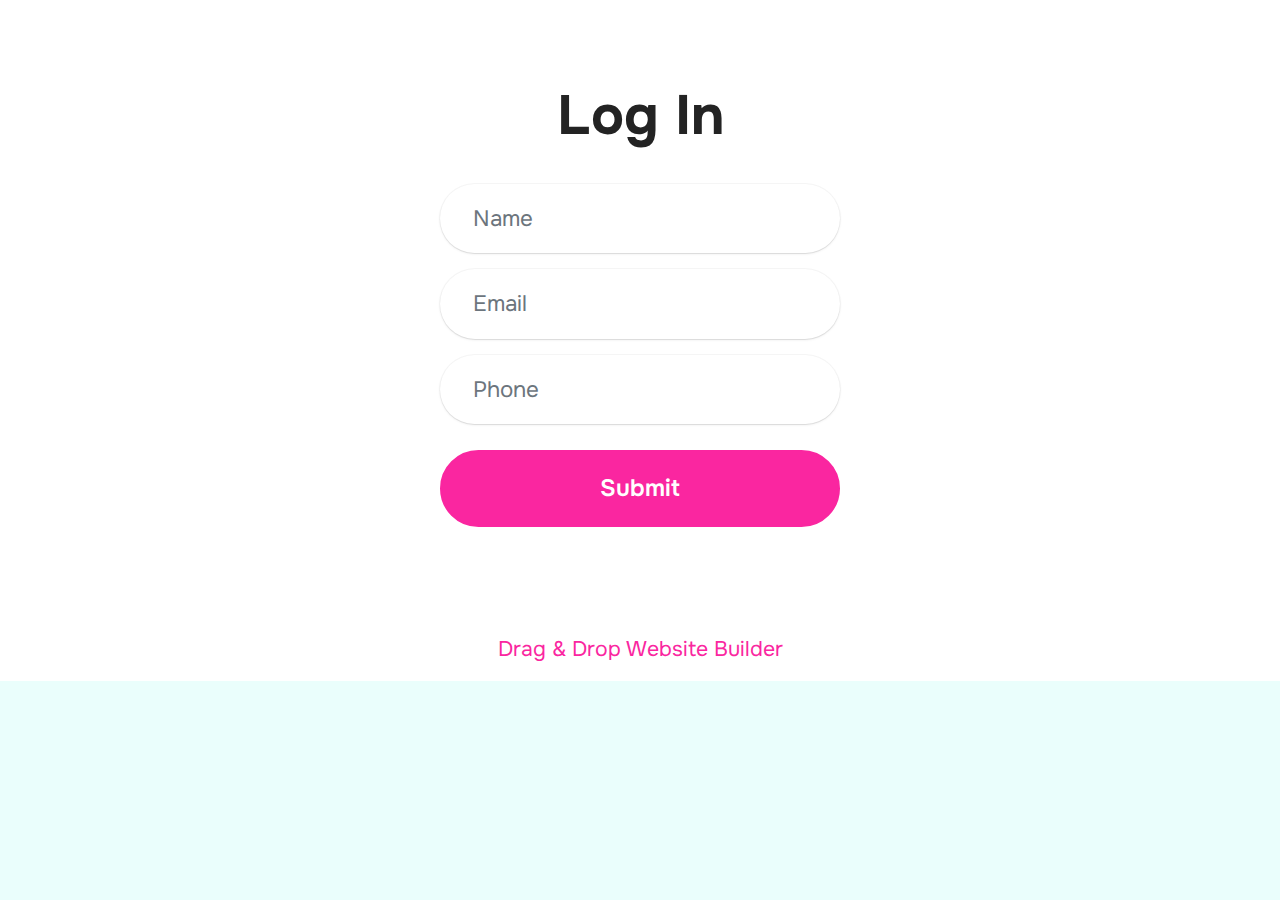
<file: page1.html>
<!DOCTYPE html>
<html  >
<head>
  <!-- Site made with Mobirise Website Builder v6.1.12, https://mobirise.com -->
  <meta charset="UTF-8">
  <meta http-equiv="X-UA-Compatible" content="IE=edge">
  <meta name="generator" content="Mobirise v6.1.12, mobirise.com">
  <meta name="viewport" content="width=device-width, initial-scale=1, minimum-scale=1">
  <link rel="shortcut icon" href="assets/images/chatgpt-image-jan-11-2026-09-12-00-pm.png" type="image/x-icon">
  <meta name="description" content="">
  
  
  <title>Page 1</title>
  <link rel="stylesheet" href="assets/bootstrap/css/bootstrap.min.css">
  <link rel="stylesheet" href="assets/theme/css/style.css">
  <link rel="preload" href="https://fonts.googleapis.com/css2?family=Onest:wght@400;700&display=swap&display=swap" as="style" onload="this.onload=null;this.rel='stylesheet'">
  <noscript><link rel="stylesheet" href="https://fonts.googleapis.com/css2?family=Onest:wght@400;700&display=swap&display=swap"></noscript>
  <link rel="preload" as="style" href="assets/mobirise/css/mbr-additional.css?v=7NMnPP"><link rel="stylesheet" href="assets/mobirise/css/mbr-additional.css?v=7NMnPP" type="text/css">

  
  
  
</head>
<body>
  
  <section data-bs-version="5.1" class="form6 cid-v80J1l5BRB" id="form6-c">
    
    
    <div class="container">
        <div class="mbr-section-head">
            <h3 class="mbr-section-title mbr-fonts-style align-center mb-0 display-2">
                <strong>Log In</strong></h3>
            
        </div>
        <div class="row justify-content-center mt-4">
            <div class="col-lg-8 mx-auto mbr-form" data-form-type="formoid">
                <form action="https://mobirise.eu/" method="POST" class="mbr-form form-with-styler mx-auto" data-form-title="Form Name"><input type="hidden" name="email" data-form-email="true" value="P/ByB+SPTYD1vjhy4biD2ksCdwDy/4/YUH79j07HVpd8Rzy4ONM9xIqPDrfMrCCYDe66VsTDzWwf0y9GtdpPz8Nm0yfLzTFNuwtpCXYbM6lP4lhN58e53vGaCVLb1b5s">
                    <div class="row">
                        <div hidden="hidden" data-form-alert="" class="alert alert-success col-12">Thanks for filling out the form!</div>
                        <div hidden="hidden" data-form-alert-danger="" class="alert alert-danger col-12">
                            Oops...! some problem!
                        </div>
                    </div>
                    <div class="dragArea row">
                        <div class="col-lg-12 col-md-12 col-sm-12 form-group mb-3" data-for="name">
                            <input type="text" name="name" placeholder="Name" data-form-field="name" class="form-control" value="" id="name-form6-c">
                        </div>
                        <div class="col-lg-12 col-md-12 col-sm-12 form-group mb-3" data-for="email">
                            <input type="email" name="email" placeholder="Email" data-form-field="email" class="form-control" value="" id="email-form6-c">
                        </div>
                        <div data-for="phone" class="col-lg-12 col-md-12 col-sm-12 form-group mb-3">
                            <input type="tel" name="phone" placeholder="Phone" data-form-field="phone" class="form-control" value="" id="phone-form6-c">
                        </div>
                        <div class="col-auto mbr-section-btn align-center">
                            <button type="submit" class="btn btn-primary display-4">Submit</button>
                        </div>
                    </div>
                </form>
            </div>
        </div>
    </div>
</section><section class="display-7" style="padding: 0;align-items: center;justify-content: center;flex-wrap: wrap;    align-content: center;display: flex;position: relative;height: 4rem;"><a href="https://mobiri.se/4378049" style="flex: 1 1;height: 4rem;position: absolute;width: 100%;z-index: 1;"><img alt="" style="height: 4rem;" src="[data-uri]"></a><p style="margin: 0;text-align: center;" class="display-7">&#8204;</p><a style="z-index:1" href="https://mobirise.com/drag-drop-website-builder.html">Drag & Drop Website Builder</a></section><script src="assets/bootstrap/js/bootstrap.bundle.min.js"></script>  <script src="assets/smoothscroll/smooth-scroll.js"></script>  <script src="assets/ytplayer/index.js"></script>  <script src="assets/theme/js/script.js"></script>  <script src="assets/formoid/formoid.min.js"></script>  
  
  
</body>
</html>
</file>
<file: assets/theme/css/style.css>
@charset "UTF-8";
section {
  background-color: #ffffff;
}

body {
  font-style: normal;
  line-height: 1.5;
  font-weight: 400;
  color: #232323;
  position: relative;
}

button {
  background-color: transparent;
  border-color: transparent;
}

.embla__button,
.carousel-control {
  background-color: #edefea !important;
  opacity: 0.8 !important;
  color: #464845 !important;
  border-color: #edefea !important;
}

.carousel .close,
.modalWindow .close {
  background-color: #edefea !important;
  color: #464845 !important;
  border-color: #edefea !important;
  opacity: 0.8 !important;
}

.carousel .close:hover,
.modalWindow .close:hover {
  opacity: 1 !important;
}

.carousel-indicators li {
  background-color: #edefea !important;
  border: 2px solid #464845 !important;
}

.carousel-indicators li:hover,
.carousel-indicators li:active {
  opacity: 0.8 !important;
}

.embla__button:hover,
.carousel-control:hover {
  background-color: #edefea !important;
  opacity: 1 !important;
}

.modalWindow-video-container {
  height: 80%;
}

section,
.container,
.container-fluid {
  position: relative;
  word-wrap: break-word;
}

a.mbr-iconfont:hover {
  text-decoration: none;
}

.article .lead p,
.article .lead ul,
.article .lead ol,
.article .lead pre,
.article .lead blockquote {
  margin-bottom: 0;
}

a {
  font-style: normal;
  font-weight: 400;
  cursor: pointer;
}
a, a:hover {
  text-decoration: none;
}

.mbr-section-title {
  font-style: normal;
  line-height: 1.3;
}

.mbr-section-subtitle {
  line-height: 1.3;
}

.mbr-text {
  font-style: normal;
  line-height: 1.7;
}

h1,
h2,
h3,
h4,
h5,
h6,
.display-1,
.display-2,
.display-4,
.display-5,
.display-7,
span,
p,
a {
  line-height: 1;
  word-break: break-word;
  word-wrap: break-word;
  font-weight: 400;
}

b,
strong {
  font-weight: bold;
}

input:-webkit-autofill, input:-webkit-autofill:hover, input:-webkit-autofill:focus, input:-webkit-autofill:active {
  transition-delay: 9999s;
  -webkit-transition-property: background-color, color;
  transition-property: background-color, color;
}

textarea[type=hidden] {
  display: none;
}

section {
  background-position: 50% 50%;
  background-repeat: no-repeat;
  background-size: cover;
}
section .mbr-background-video,
section .mbr-background-video-preview {
  position: absolute;
  bottom: 0;
  left: 0;
  right: 0;
  top: 0;
}

.hidden {
  visibility: hidden;
}

.mbr-z-index20 {
  z-index: 20;
}

/*! Base colors */
.mbr-white {
  color: #ffffff;
}

.mbr-black {
  color: #111111;
}

.mbr-bg-white {
  background-color: #ffffff;
}

.mbr-bg-black {
  background-color: #000000;
}

/*! Text-aligns */
.align-left {
  text-align: left;
}

.align-center {
  text-align: center;
}

.align-right {
  text-align: right;
}

/*! Font-weight  */
.mbr-light {
  font-weight: 300;
}

.mbr-regular {
  font-weight: 400;
}

.mbr-semibold {
  font-weight: 500;
}

.mbr-bold {
  font-weight: 700;
}

/*! Media  */
.media-content {
  flex-basis: 100%;
}

.media-container-row {
  display: flex;
  flex-direction: row;
  flex-wrap: wrap;
  justify-content: center;
  align-content: center;
  align-items: start;
}
.media-container-row .media-size-item {
  width: 400px;
}

.media-container-column {
  display: flex;
  flex-direction: column;
  flex-wrap: wrap;
  justify-content: center;
  align-content: center;
  align-items: stretch;
}
.media-container-column > * {
  width: 100%;
}

@media (min-width: 992px) {
  .media-container-row {
    flex-wrap: nowrap;
  }
}
figure {
  margin-bottom: 0;
  overflow: hidden;
}

figure[mbr-media-size] {
  transition: width 0.1s;
}

img,
iframe {
  display: block;
  width: 100%;
}

.card {
  background-color: transparent;
  border: none;
}

.card-box {
  width: 100%;
}

.card-img {
  text-align: center;
  flex-shrink: 0;
  -webkit-flex-shrink: 0;
}

.media {
  max-width: 100%;
  margin: 0 auto;
}

.mbr-figure {
  align-self: center;
}

.media-container > div {
  max-width: 100%;
}

.mbr-figure img,
.card-img img {
  width: 100%;
}

@media (max-width: 991px) {
  .media-size-item {
    width: auto !important;
  }
  .media {
    width: auto;
  }
  .mbr-figure {
    width: 100% !important;
  }
}
/*! Buttons */
.mbr-section-btn {
  margin-left: -0.6rem;
  margin-right: -0.6rem;
  font-size: 0;
}

.btn {
  font-weight: 600;
  border-width: 1px;
  font-style: normal;
  margin: 0.6rem 0.6rem;
  white-space: normal;
  transition: all 0.2s ease-in-out;
  display: inline-flex;
  align-items: center;
  justify-content: center;
  word-break: break-word;
}

.btn-sm {
  font-weight: 600;
  letter-spacing: 0px;
  transition: all 0.3s ease-in-out;
}

.btn-md {
  font-weight: 600;
  letter-spacing: 0px;
  transition: all 0.3s ease-in-out;
}

.btn-lg {
  font-weight: 600;
  letter-spacing: 0px;
  transition: all 0.3s ease-in-out;
}

.btn-form {
  margin: 0;
}
.btn-form:hover {
  cursor: pointer;
}

nav .mbr-section-btn {
  margin-left: 0rem;
  margin-right: 0rem;
}

/*! Btn icon margin */
.btn .mbr-iconfont,
.btn.btn-sm .mbr-iconfont {
  order: 1;
  cursor: pointer;
  margin-left: 0.5rem;
  vertical-align: sub;
}

.btn.btn-md .mbr-iconfont,
.btn.btn-md .mbr-iconfont {
  margin-left: 0.8rem;
}

.mbr-regular {
  font-weight: 400;
}

.mbr-semibold {
  font-weight: 500;
}

.mbr-bold {
  font-weight: 700;
}

[type=submit] {
  -webkit-appearance: none;
}

/*! Full-screen */
.mbr-fullscreen .mbr-overlay {
  min-height: 100vh;
}

.mbr-fullscreen {
  display: flex;
  display: -moz-flex;
  display: -ms-flex;
  display: -o-flex;
  align-items: center;
  min-height: 100vh;
  padding-top: 3rem;
  padding-bottom: 3rem;
}

/*! Map */
.map {
  height: 25rem;
  position: relative;
}
.map iframe {
  width: 100%;
  height: 100%;
}

/*! Scroll to top arrow */
.mbr-arrow-up {
  bottom: 25px;
  right: 90px;
  position: fixed;
  text-align: right;
  z-index: 5000;
  color: #ffffff;
  font-size: 22px;
}

.mbr-arrow-up a {
  background: rgba(0, 0, 0, 0.2);
  border-radius: 50%;
  color: #fff;
  display: inline-block;
  height: 60px;
  width: 60px;
  border: 2px solid #fff;
  outline-style: none !important;
  position: relative;
  text-decoration: none;
  transition: all 0.3s ease-in-out;
  cursor: pointer;
  text-align: center;
}
.mbr-arrow-up a:hover {
  background-color: rgba(0, 0, 0, 0.4);
}
.mbr-arrow-up a i {
  line-height: 60px;
}

.mbr-arrow-up-icon {
  display: block;
  color: #fff;
}

.mbr-arrow-up-icon::before {
  content: "›";
  display: inline-block;
  font-family: serif;
  font-size: 22px;
  line-height: 1;
  font-style: normal;
  position: relative;
  top: 6px;
  left: -4px;
  transform: rotate(-90deg);
}

/*! Arrow Down */
.mbr-arrow {
  position: absolute;
  bottom: 45px;
  left: 50%;
  width: 60px;
  height: 60px;
  cursor: pointer;
  background-color: rgba(80, 80, 80, 0.5);
  border-radius: 50%;
  transform: translateX(-50%);
}
@media (max-width: 767px) {
  .mbr-arrow {
    display: none;
  }
}
.mbr-arrow > a {
  display: inline-block;
  text-decoration: none;
  outline-style: none;
  animation: arrowdown 1.7s ease-in-out infinite;
  color: #ffffff;
}
.mbr-arrow > a > i {
  position: absolute;
  top: -2px;
  left: 15px;
  font-size: 2rem;
}

#scrollToTop a i::before {
  content: "";
  position: absolute;
  display: block;
  border-bottom: 2.5px solid #fff;
  border-left: 2.5px solid #fff;
  width: 27.8%;
  height: 27.8%;
  left: 50%;
  top: 51%;
  transform: translateY(-30%) translateX(-50%) rotate(135deg);
}

@keyframes arrowdown {
  0% {
    transform: translateY(0px);
  }
  50% {
    transform: translateY(-5px);
  }
  100% {
    transform: translateY(0px);
  }
}
@media (max-width: 500px) {
  .mbr-arrow-up {
    left: 0;
    right: 0;
    text-align: center;
  }
}
/*Gradients animation*/
@keyframes gradient-animation {
  from {
    background-position: 0% 100%;
    animation-timing-function: ease-in-out;
  }
  to {
    background-position: 100% 0%;
    animation-timing-function: ease-in-out;
  }
}
.bg-gradient {
  background-size: 200% 200%;
  animation: gradient-animation 5s infinite alternate;
  -webkit-animation: gradient-animation 5s infinite alternate;
}

.menu .navbar-brand {
  display: -webkit-flex;
}
.menu .navbar-brand span {
  display: flex;
  display: -webkit-flex;
}
.menu .navbar-brand .navbar-caption-wrap {
  display: -webkit-flex;
}
.menu .navbar-brand .navbar-logo img {
  display: -webkit-flex;
  width: auto;
}
@media (min-width: 768px) and (max-width: 991px) {
  .menu .navbar-toggleable-sm .navbar-nav {
    display: -ms-flexbox;
  }
}
@media (max-width: 991px) {
  .menu .navbar-collapse {
    max-height: 93.5vh;
  }
  .menu .navbar-collapse.show {
    overflow: auto;
  }
}
@media (min-width: 992px) {
  .menu .navbar-nav.nav-dropdown {
    display: -webkit-flex;
  }
  .menu .navbar-toggleable-sm .navbar-collapse {
    display: -webkit-flex !important;
  }
  .menu .collapsed .navbar-collapse {
    max-height: 93.5vh;
  }
  .menu .collapsed .navbar-collapse.show {
    overflow: auto;
  }
}
@media (max-width: 767px) {
  .menu .navbar-collapse {
    max-height: 80vh;
  }
}

.nav-link .mbr-iconfont {
  margin-right: 0.5rem;
}

.navbar {
  display: -webkit-flex;
  -webkit-flex-wrap: wrap;
  -webkit-align-items: center;
  -webkit-justify-content: space-between;
}

.navbar-collapse {
  -webkit-flex-basis: 100%;
  -webkit-flex-grow: 1;
  -webkit-align-items: center;
}

.nav-dropdown .link {
  padding: 0.667em 1.667em !important;
  margin: 0 !important;
}

.nav {
  display: -webkit-flex;
  -webkit-flex-wrap: wrap;
}

.row {
  display: -webkit-flex;
  -webkit-flex-wrap: wrap;
}

.justify-content-center {
  -webkit-justify-content: center;
}

.form-inline {
  display: -webkit-flex;
}

.card-wrapper {
  -webkit-flex: 1;
}

.carousel-control {
  z-index: 10;
  display: -webkit-flex;
}

.carousel-controls {
  display: -webkit-flex;
}

.media {
  display: -webkit-flex;
}

.form-group:focus {
  outline: none;
}

.jq-selectbox__select {
  padding: 7px 0;
  position: relative;
}

.jq-selectbox__dropdown {
  overflow: hidden;
  border-radius: 10px;
  position: absolute;
  top: 100%;
  left: 0 !important;
  width: 100% !important;
}

.jq-selectbox__trigger-arrow {
  right: 0;
  transform: translateY(-50%);
}

.jq-selectbox li {
  padding: 1.07em 0.5em;
}

input[type=range] {
  padding-left: 0 !important;
  padding-right: 0 !important;
}

.modal-dialog,
.modal-content {
  height: 100%;
}

.modal-dialog .carousel-inner {
  height: calc(100vh - 1.75rem);
}
@media (max-width: 575px) {
  .modal-dialog .carousel-inner {
    height: calc(100vh - 1rem);
  }
}

.carousel-item {
  text-align: center;
}

.carousel-item img {
  margin: auto;
}

.navbar-toggler {
  align-self: flex-start;
  padding: 0.25rem 0.75rem;
  font-size: 1.25rem;
  line-height: 1;
  background: transparent;
  border: 1px solid transparent;
  border-radius: 0.25rem;
}

.navbar-toggler:focus,
.navbar-toggler:hover {
  text-decoration: none;
  box-shadow: none;
}

.navbar-toggler-icon {
  display: inline-block;
  width: 1.5em;
  height: 1.5em;
  vertical-align: middle;
  content: "";
  background: no-repeat center center;
  background-size: 100% 100%;
}

.navbar-toggler-left {
  position: absolute;
  left: 1rem;
}

.navbar-toggler-right {
  position: absolute;
  right: 1rem;
}

.card-img {
  width: auto;
}

.menu .navbar.collapsed:not(.beta-menu) {
  flex-direction: column;
}

.carousel-item.active,
.carousel-item-next,
.carousel-item-prev {
  display: flex;
}

.note-air-layout .dropup .dropdown-menu,
.note-air-layout .navbar-fixed-bottom .dropdown .dropdown-menu {
  bottom: initial !important;
}

html,
body {
  height: auto;
  min-height: 100vh;
}

.dropup .dropdown-toggle::after {
  display: none;
}

.form-asterisk {
  font-family: initial;
  position: absolute;
  top: -2px;
  font-weight: normal;
}

.form-control-label {
  position: relative;
  cursor: pointer;
  margin-bottom: 0.357em;
  padding: 0;
}

.alert {
  color: #ffffff;
  border-radius: 0;
  border: 0;
  font-size: 1.1rem;
  line-height: 1.5;
  margin-bottom: 1.875rem;
  padding: 1.25rem;
  position: relative;
  text-align: center;
}
.alert.alert-form::after {
  background-color: inherit;
  bottom: -7px;
  content: "";
  display: block;
  height: 14px;
  left: 50%;
  margin-left: -7px;
  position: absolute;
  transform: rotate(45deg);
  width: 14px;
}

.form-control {
  background-color: #ffffff;
  background-clip: border-box;
  color: #232323;
  line-height: 1rem !important;
  height: auto;
  padding: 1.2rem 2rem;
  transition: border-color 0.25s ease 0s;
  border: 1px solid transparent !important;
  border-radius: 4px;
  box-shadow: rgba(0, 0, 0, 0.07) 0px 1px 1px 0px, rgba(0, 0, 0, 0.07) 0px 1px 3px 0px, rgba(0, 0, 0, 0.03) 0px 0px 0px 1px;
}
.form-active .form-control:invalid {
  border-color: red;
}

.row > * {
  padding-right: 1rem;
  padding-left: 1rem;
}

form .row {
  margin-left: -0.6rem;
  margin-right: -0.6rem;
}
form .row [class*=col] {
  padding-left: 0.6rem;
  padding-right: 0.6rem;
}

form .mbr-section-btn {
  padding-left: 0.6rem;
  padding-right: 0.6rem;
}

form .form-check-input {
  margin-top: 0.5;
}

textarea.form-control {
  line-height: 1.5rem !important;
}

.form-group {
  margin-bottom: 1.2rem;
}

.form-control,
form .btn {
  min-height: 48px;
}

.gdpr-block label span.textGDPR input[name=gdpr] {
  top: 7px;
}

.form-control:focus {
  box-shadow: none;
}

:focus {
  outline: none;
}

.mbr-overlay {
  background-color: #000;
  bottom: 0;
  left: 0;
  opacity: 0.5;
  position: absolute;
  right: 0;
  top: 0;
  z-index: 0;
  pointer-events: none;
}

blockquote {
  font-style: italic;
  padding: 3rem;
  font-size: 1.09rem;
  position: relative;
  border-left: 3px solid;
}

ul,
ol,
pre,
blockquote {
  margin-bottom: 2.3125rem;
}

.mt-4 {
  margin-top: 2rem !important;
}

.mb-4 {
  margin-bottom: 2rem !important;
}

.container,
.container-fluid {
  padding-left: 16px;
  padding-right: 16px;
}

.row {
  margin-left: -16px;
  margin-right: -16px;
}
.row > [class*=col] {
  padding-left: 16px;
  padding-right: 16px;
}

@media (min-width: 992px) {
  .container-fluid {
    padding-left: 32px;
    padding-right: 32px;
  }
}
@media (max-width: 991px) {
  .mbr-container {
    padding-left: 16px;
    padding-right: 16px;
  }
}
.app-video-wrapper > img {
  opacity: 1;
}

.app-video-wrapper {
  background: transparent;
}

.item {
  position: relative;
}

.dropdown-menu .dropdown-menu {
  left: 100%;
}

.dropdown-item + .dropdown-menu {
  display: none;
}

.dropdown-item:hover + .dropdown-menu,
.dropdown-menu:hover {
  display: block;
}

@media (min-aspect-ratio: 16/9) {
  .mbr-video-foreground {
    height: 300% !important;
    top: -100% !important;
  }
}
@media (max-aspect-ratio: 16/9) {
  .mbr-video-foreground {
    width: 300% !important;
    left: -100% !important;
  }
}.engine {
	position: absolute;
	text-indent: -2400px;
	text-align: center;
	padding: 0;
	top: 0;
	left: -2400px;
}
</file>
<file: assets/mobirise/css/mbr-additional.css>
.btn {
  border-width: 2px;
}
img,
.card-wrap,
.card-wrapper,
.video-wrapper,
.mbr-figure iframe,
.google-map iframe,
.slide-content,
.plan,
.card,
.item-wrapper {
  border-radius: 0 !important;
}
.video-wrapper {
  overflow: hidden;
}
body {
  background-color: #eafefc;
}
body {
  font-family: Onest;
}
.display-1 {
  font-family: 'Onest', sans-serif;
  font-size: 4.4rem;
  line-height: 1;
}
.display-1 > .mbr-iconfont {
  font-size: 5.5rem;
}
.display-2 {
  font-family: 'Onest', sans-serif;
  font-size: 4rem;
  line-height: 1;
}
.display-2 > .mbr-iconfont {
  font-size: 5rem;
}
.display-4 {
  font-family: 'Onest', sans-serif;
  font-size: 1.6rem;
  line-height: 1.5;
}
.display-4 > .mbr-iconfont {
  font-size: 2rem;
}
.display-5 {
  font-family: 'Onest', sans-serif;
  font-size: 2.5rem;
  line-height: 1.5;
}
.display-5 > .mbr-iconfont {
  font-size: 3.125rem;
}
.display-7 {
  font-family: 'Onest', sans-serif;
  font-size: 1.4rem;
  line-height: 1.3;
}
.display-7 > .mbr-iconfont {
  font-size: 1.75rem;
}
/* ---- Fluid typography for mobile devices ---- */
/* 1.4 - font scale ratio ( bootstrap == 1.42857 ) */
/* 100vw - current viewport width */
/* (48 - 20)  48 == 48rem == 768px, 20 == 20rem == 320px(minimal supported viewport) */
/* 0.65 - min scale variable, may vary */
@media (max-width: 992px) {
  .display-1 {
    font-size: 3.52rem;
  }
}
@media (max-width: 768px) {
  .display-1 {
    font-size: 3.08rem;
    font-size: calc( 2.19rem + (4.4 - 2.19) * ((100vw - 20rem) / (48 - 20)));
    line-height: calc( 1.1 * (2.19rem + (4.4 - 2.19) * ((100vw - 20rem) / (48 - 20))));
  }
  .display-2 {
    font-size: 3.2rem;
    font-size: calc( 2.05rem + (4 - 2.05) * ((100vw - 20rem) / (48 - 20)));
    line-height: calc( 1.3 * (2.05rem + (4 - 2.05) * ((100vw - 20rem) / (48 - 20))));
  }
  .display-4 {
    font-size: 1.28rem;
    font-size: calc( 1.21rem + (1.6 - 1.21) * ((100vw - 20rem) / (48 - 20)));
    line-height: calc( 1.4 * (1.21rem + (1.6 - 1.21) * ((100vw - 20rem) / (48 - 20))));
  }
  .display-5 {
    font-size: 2rem;
    font-size: calc( 1.525rem + (2.5 - 1.525) * ((100vw - 20rem) / (48 - 20)));
    line-height: calc( 1.4 * (1.525rem + (2.5 - 1.525) * ((100vw - 20rem) / (48 - 20))));
  }
  .display-7 {
    font-size: 1.12rem;
    font-size: calc( 1.14rem + (1.4 - 1.14) * ((100vw - 20rem) / (48 - 20)));
    line-height: calc( 1.4 * (1.14rem + (1.4 - 1.14) * ((100vw - 20rem) / (48 - 20))));
  }
}
@media (min-width: 992px) and (max-width: 1400px) {
  .display-1 {
    font-size: 3.08rem;
    font-size: calc( 2.19rem + (4.4 - 2.19) * ((100vw - 62rem) / (87 - 62)));
    line-height: calc( 1.1 * (2.19rem + (4.4 - 2.19) * ((100vw - 62rem) / (87 - 62))));
  }
  .display-2 {
    font-size: 3.2rem;
    font-size: calc( 2.05rem + (4 - 2.05) * ((100vw - 62rem) / (87 - 62)));
    line-height: calc( 1.3 * (2.05rem + (4 - 2.05) * ((100vw - 62rem) / (87 - 62))));
  }
  .display-4 {
    font-size: 1.28rem;
    font-size: calc( 1.21rem + (1.6 - 1.21) * ((100vw - 62rem) / (87 - 62)));
    line-height: calc( 1.4 * (1.21rem + (1.6 - 1.21) * ((100vw - 62rem) / (87 - 62))));
  }
  .display-5 {
    font-size: 2rem;
    font-size: calc( 1.525rem + (2.5 - 1.525) * ((100vw - 62rem) / (87 - 62)));
    line-height: calc( 1.4 * (1.525rem + (2.5 - 1.525) * ((100vw - 62rem) / (87 - 62))));
  }
  .display-7 {
    font-size: 1.12rem;
    font-size: calc( 1.14rem + (1.4 - 1.14) * ((100vw - 62rem) / (87 - 62)));
    line-height: calc( 1.4 * (1.14rem + (1.4 - 1.14) * ((100vw - 62rem) / (87 - 62))));
  }
}
/* Buttons */
.btn {
  padding: 1.25rem 2rem;
  border-radius: 4px;
}
@media (max-width: 767px) {
  .btn {
    padding: 0.75rem 1.5rem;
  }
}
.btn-sm {
  padding: 0.6rem 1.2rem;
  border-radius: 4px;
}
.btn-md {
  padding: 0.6rem 1.2rem;
  border-radius: 4px;
}
.btn-lg {
  padding: 1.25rem 2rem;
  border-radius: 4px;
}
.bg-primary {
  background-color: #fa26a0 !important;
}
.bg-success {
  background-color: #25c87c !important;
}
.bg-info {
  background-color: #0cbde1 !important;
}
.bg-warning {
  background-color: #edb200 !important;
}
.bg-danger {
  background-color: #ca2333 !important;
}
.btn-primary,
.btn-primary:active {
  background-color: #fa26a0 !important;
  border-color: #fa26a0 !important;
  color: #ffffff !important;
  box-shadow: none;
}
.btn-primary:hover,
.btn-primary:focus,
.btn-primary.focus,
.btn-primary.active {
  color: inherit;
  background-color: #fb58b6 !important;
  border-color: #fb58b6 !important;
  box-shadow: none;
}
.btn-primary.disabled,
.btn-primary:disabled {
  color: #ffffff !important;
  background-color: #fb58b6 !important;
  border-color: #fb58b6 !important;
}
.btn-secondary,
.btn-secondary:active {
  background-color: #e24033 !important;
  border-color: #e24033 !important;
  color: #ffffff !important;
  box-shadow: none;
}
.btn-secondary:hover,
.btn-secondary:focus,
.btn-secondary.focus,
.btn-secondary.active {
  color: inherit;
  background-color: #e86a60 !important;
  border-color: #e86a60 !important;
  box-shadow: none;
}
.btn-secondary.disabled,
.btn-secondary:disabled {
  color: #ffffff !important;
  background-color: #e86a60 !important;
  border-color: #e86a60 !important;
}
.btn-info,
.btn-info:active {
  background-color: #0cbde1 !important;
  border-color: #0cbde1 !important;
  color: #ffffff !important;
  box-shadow: none;
}
.btn-info:hover,
.btn-info:focus,
.btn-info.focus,
.btn-info.active {
  color: inherit;
  background-color: #2cd2f4 !important;
  border-color: #2cd2f4 !important;
  box-shadow: none;
}
.btn-info.disabled,
.btn-info:disabled {
  color: #ffffff !important;
  background-color: #2cd2f4 !important;
  border-color: #2cd2f4 !important;
}
.btn-success,
.btn-success:active {
  background-color: #25c87c !important;
  border-color: #25c87c !important;
  color: #ffffff !important;
  box-shadow: none;
}
.btn-success:hover,
.btn-success:focus,
.btn-success.focus,
.btn-success.active {
  color: inherit;
  background-color: #44dc95 !important;
  border-color: #44dc95 !important;
  box-shadow: none;
}
.btn-success.disabled,
.btn-success:disabled {
  color: #ffffff !important;
  background-color: #44dc95 !important;
  border-color: #44dc95 !important;
}
.btn-warning,
.btn-warning:active {
  background-color: #edb200 !important;
  border-color: #edb200 !important;
  color: #ffffff !important;
  box-shadow: none;
}
.btn-warning:hover,
.btn-warning:focus,
.btn-warning.focus,
.btn-warning.active {
  color: inherit;
  background-color: #ffc821 !important;
  border-color: #ffc821 !important;
  box-shadow: none;
}
.btn-warning.disabled,
.btn-warning:disabled {
  color: #ffffff !important;
  background-color: #ffc821 !important;
  border-color: #ffc821 !important;
}
.btn-danger,
.btn-danger:active {
  background-color: #ca2333 !important;
  border-color: #ca2333 !important;
  color: #ffffff !important;
  box-shadow: none;
}
.btn-danger:hover,
.btn-danger:focus,
.btn-danger.focus,
.btn-danger.active {
  color: inherit;
  background-color: #de4251 !important;
  border-color: #de4251 !important;
  box-shadow: none;
}
.btn-danger.disabled,
.btn-danger:disabled {
  color: #ffffff !important;
  background-color: #de4251 !important;
  border-color: #de4251 !important;
}
.btn-white,
.btn-white:active {
  background-color: #eff0ec !important;
  border-color: #eff0ec !important;
  color: #757b62 !important;
  box-shadow: none;
}
.btn-white:hover,
.btn-white:focus,
.btn-white.focus,
.btn-white.active {
  color: inherit;
  background-color: #ffffff !important;
  border-color: #ffffff !important;
  box-shadow: none;
}
.btn-white.disabled,
.btn-white:disabled {
  color: #757b62 !important;
  background-color: #ffffff !important;
  border-color: #ffffff !important;
}
.btn-black,
.btn-black:active {
  background-color: #232323 !important;
  border-color: #232323 !important;
  color: #ffffff !important;
  box-shadow: none;
}
.btn-black:hover,
.btn-black:focus,
.btn-black.focus,
.btn-black.active {
  color: inherit;
  background-color: #3d3d3d !important;
  border-color: #3d3d3d !important;
  box-shadow: none;
}
.btn-black.disabled,
.btn-black:disabled {
  color: #ffffff !important;
  background-color: #3d3d3d !important;
  border-color: #3d3d3d !important;
}
.btn-primary-outline,
.btn-primary-outline:active {
  background-color: transparent !important;
  border-color: #fa26a0;
  color: #fa26a0;
}
.btn-primary-outline:hover,
.btn-primary-outline:focus,
.btn-primary-outline.focus,
.btn-primary-outline.active {
  color: #c50573 !important;
  background-color: transparent !important;
  border-color: #c50573 !important;
  box-shadow: none !important;
}
.btn-primary-outline.disabled,
.btn-primary-outline:disabled {
  color: #ffffff !important;
  background-color: #fa26a0 !important;
  border-color: #fa26a0 !important;
}
.btn-secondary-outline,
.btn-secondary-outline:active {
  background-color: transparent !important;
  border-color: #e24033;
  color: #e24033;
}
.btn-secondary-outline:hover,
.btn-secondary-outline:focus,
.btn-secondary-outline.focus,
.btn-secondary-outline.active {
  color: #a72218 !important;
  background-color: transparent !important;
  border-color: #a72218 !important;
  box-shadow: none !important;
}
.btn-secondary-outline.disabled,
.btn-secondary-outline:disabled {
  color: #ffffff !important;
  background-color: #e24033 !important;
  border-color: #e24033 !important;
}
.btn-info-outline,
.btn-info-outline:active {
  background-color: transparent !important;
  border-color: #0cbde1;
  color: #0cbde1;
}
.btn-info-outline:hover,
.btn-info-outline:focus,
.btn-info-outline.focus,
.btn-info-outline.active {
  color: #08788f !important;
  background-color: transparent !important;
  border-color: #08788f !important;
  box-shadow: none !important;
}
.btn-info-outline.disabled,
.btn-info-outline:disabled {
  color: #ffffff !important;
  background-color: #0cbde1 !important;
  border-color: #0cbde1 !important;
}
.btn-success-outline,
.btn-success-outline:active {
  background-color: transparent !important;
  border-color: #25c87c;
  color: #25c87c;
}
.btn-success-outline:hover,
.btn-success-outline:focus,
.btn-success-outline.focus,
.btn-success-outline.active {
  color: #177f4f !important;
  background-color: transparent !important;
  border-color: #177f4f !important;
  box-shadow: none !important;
}
.btn-success-outline.disabled,
.btn-success-outline:disabled {
  color: #ffffff !important;
  background-color: #25c87c !important;
  border-color: #25c87c !important;
}
.btn-warning-outline,
.btn-warning-outline:active {
  background-color: transparent !important;
  border-color: #edb200;
  color: #edb200;
}
.btn-warning-outline:hover,
.btn-warning-outline:focus,
.btn-warning-outline.focus,
.btn-warning-outline.active {
  color: #967100 !important;
  background-color: transparent !important;
  border-color: #967100 !important;
  box-shadow: none !important;
}
.btn-warning-outline.disabled,
.btn-warning-outline:disabled {
  color: #ffffff !important;
  background-color: #edb200 !important;
  border-color: #edb200 !important;
}
.btn-danger-outline,
.btn-danger-outline:active {
  background-color: transparent !important;
  border-color: #ca2333;
  color: #ca2333;
}
.btn-danger-outline:hover,
.btn-danger-outline:focus,
.btn-danger-outline.focus,
.btn-danger-outline.active {
  color: #801620 !important;
  background-color: transparent !important;
  border-color: #801620 !important;
  box-shadow: none !important;
}
.btn-danger-outline.disabled,
.btn-danger-outline:disabled {
  color: #ffffff !important;
  background-color: #ca2333 !important;
  border-color: #ca2333 !important;
}
.btn-black-outline,
.btn-black-outline:active {
  background-color: transparent !important;
  border-color: #232323;
  color: #232323;
}
.btn-black-outline:hover,
.btn-black-outline:focus,
.btn-black-outline.focus,
.btn-black-outline.active {
  color: #000000 !important;
  background-color: transparent !important;
  border-color: #000000 !important;
  box-shadow: none !important;
}
.btn-black-outline.disabled,
.btn-black-outline:disabled {
  color: #ffffff !important;
  background-color: #232323 !important;
  border-color: #232323 !important;
}
.btn-white-outline,
.btn-white-outline:active {
  background-color: transparent !important;
  border-color: #fafafa;
  color: #fafafa;
}
.btn-white-outline:hover,
.btn-white-outline:focus,
.btn-white-outline.focus,
.btn-white-outline.active {
  color: #cfcfcf !important;
  background-color: transparent !important;
  border-color: #cfcfcf !important;
  box-shadow: none !important;
}
.btn-white-outline.disabled,
.btn-white-outline:disabled {
  color: #7a7a7a !important;
  background-color: #fafafa !important;
  border-color: #fafafa !important;
}
.text-primary {
  color: #fa26a0 !important;
}
.text-secondary {
  color: #e24033 !important;
}
.text-success {
  color: #25c87c !important;
}
.text-info {
  color: #0cbde1 !important;
}
.text-warning {
  color: #edb200 !important;
}
.text-danger {
  color: #ca2333 !important;
}
.text-white {
  color: #fafafa !important;
}
.text-black {
  color: #232323 !important;
}
a.text-primary:hover,
a.text-primary:focus,
a.text-primary.active {
  color: #b6046a !important;
}
a.text-secondary:hover,
a.text-secondary:focus,
a.text-secondary.active {
  color: #992016 !important;
}
a.text-success:hover,
a.text-success:focus,
a.text-success.active {
  color: #157247 !important;
}
a.text-info:hover,
a.text-info:focus,
a.text-info.active {
  color: #076c80 !important;
}
a.text-warning:hover,
a.text-warning:focus,
a.text-warning.active {
  color: #876500 !important;
}
a.text-danger:hover,
a.text-danger:focus,
a.text-danger.active {
  color: #73141d !important;
}
a.text-white:hover,
a.text-white:focus,
a.text-white.active {
  color: #c7c7c7 !important;
}
a.text-black:hover,
a.text-black:focus,
a.text-black.active {
  color: #000000 !important;
}
a[class*="text-"]:not(.nav-link):not(.dropdown-item):not([role]):not(.navbar-caption) {
  position: relative;
  background-image: transparent;
  background-size: 10000px 2px;
  background-repeat: no-repeat;
  background-position: 0px 1.2em;
  background-position: -10000px 1.2em;
}
a[class*="text-"]:not(.nav-link):not(.dropdown-item):not([role]):not(.navbar-caption):hover {
  transition: background-position 2s ease-in-out;
  background-image: linear-gradient(currentColor 50%, currentColor 50%);
  background-position: 0px 1.2em;
}
.nav-tabs .nav-link.active {
  color: #fa26a0;
}
.nav-tabs .nav-link:not(.active) {
  color: #232323;
}
.alert-success {
  background-color: #70c770;
}
.alert-info {
  background-color: #0cbde1;
}
.alert-warning {
  background-color: #edb200;
}
.alert-danger {
  background-color: #ca2333;
}
.mbr-section-btn .btn:not(.btn-form) {
  border-radius: 100px;
}
.mbr-gallery-filter li a {
  border-radius: 100px !important;
}
.mbr-gallery-filter li.active .btn {
  background-color: #fa26a0;
  border-color: #fa26a0;
  color: #ffffff;
}
.mbr-gallery-filter li.active .btn:focus {
  box-shadow: none;
}
.nav-tabs .nav-link {
  border-radius: 100px !important;
}
a,
a:hover {
  color: #fa26a0;
}
.mbr-plan-header.bg-primary .mbr-plan-subtitle,
.mbr-plan-header.bg-primary .mbr-plan-price-desc {
  color: #ffedf7;
}
.mbr-plan-header.bg-success .mbr-plan-subtitle,
.mbr-plan-header.bg-success .mbr-plan-price-desc {
  color: #84e8ba;
}
.mbr-plan-header.bg-info .mbr-plan-subtitle,
.mbr-plan-header.bg-info .mbr-plan-price-desc {
  color: #bdf1fc;
}
.mbr-plan-header.bg-warning .mbr-plan-subtitle,
.mbr-plan-header.bg-warning .mbr-plan-price-desc {
  color: #ffeeba;
}
.mbr-plan-header.bg-danger .mbr-plan-subtitle,
.mbr-plan-header.bg-danger .mbr-plan-price-desc {
  color: #f5c4c9;
}
/* Scroll to top button*/
.scrollToTop_wraper {
  display: none;
}
.form-control {
  font-family: 'Onest', sans-serif;
  font-size: 1.4rem;
  line-height: 1.3;
  font-weight: 400;
  border-radius: 40px !important;
}
.form-control > .mbr-iconfont {
  font-size: 1.75rem;
}
.form-control:hover,
.form-control:focus {
  box-shadow: rgba(0, 0, 0, 0.07) 0px 1px 1px 0px, rgba(0, 0, 0, 0.07) 0px 1px 3px 0px, rgba(0, 0, 0, 0.03) 0px 0px 0px 1px;
  border-color: #fa26a0 !important;
}
.form-control:-webkit-input-placeholder {
  font-family: 'Onest', sans-serif;
  font-size: 1.4rem;
  line-height: 1.3;
  font-weight: 400;
}
.form-control:-webkit-input-placeholder > .mbr-iconfont {
  font-size: 1.75rem;
}
blockquote {
  border-color: #fa26a0;
}
/* Forms */
.mbr-form .input-group-btn .btn {
  border-radius: 100px !important;
}
.mbr-form .input-group-btn .btn:hover {
  box-shadow: 0 10px 40px 0 rgba(0, 0, 0, 0.2);
}
.mbr-form .input-group-btn button[type="submit"] {
  border-radius: 100px !important;
  padding: 1rem 3rem;
}
.mbr-form .input-group-btn button[type="submit"]:hover {
  box-shadow: 0 10px 40px 0 rgba(0, 0, 0, 0.2);
}
.jq-selectbox li:hover,
.jq-selectbox li.selected {
  background-color: #fa26a0;
  color: #ffffff;
}
.jq-number__spin {
  transition: 0.25s ease;
}
.jq-number__spin:hover {
  border-color: #fa26a0;
}
.jq-selectbox .jq-selectbox__trigger-arrow,
.jq-number__spin.minus:after,
.jq-number__spin.plus:after {
  transition: 0.4s;
  border-top-color: #232323;
  border-bottom-color: #232323;
}
.jq-selectbox:hover .jq-selectbox__trigger-arrow,
.jq-number__spin.minus:hover:after,
.jq-number__spin.plus:hover:after {
  border-top-color: #fa26a0;
  border-bottom-color: #fa26a0;
}
.xdsoft_datetimepicker .xdsoft_calendar td.xdsoft_default,
.xdsoft_datetimepicker .xdsoft_calendar td.xdsoft_current,
.xdsoft_datetimepicker .xdsoft_timepicker .xdsoft_time_box > div > div.xdsoft_current {
  color: #ffffff !important;
  background-color: #fa26a0 !important;
  box-shadow: none !important;
}
.xdsoft_datetimepicker .xdsoft_calendar td:hover,
.xdsoft_datetimepicker .xdsoft_timepicker .xdsoft_time_box > div > div:hover {
  color: #ffffff !important;
  background: #e24033 !important;
  box-shadow: none !important;
}
.lazy-bg {
  background-image: none !important;
}
.lazy-placeholder:not(section),
.lazy-none {
  display: block;
  position: relative;
  padding-bottom: 56.25%;
  width: 100%;
  height: auto;
}
iframe.lazy-placeholder,
.lazy-placeholder:after {
  content: '';
  position: absolute;
  width: 200px;
  height: 200px;
  background: transparent no-repeat center;
  background-size: contain;
  top: 50%;
  left: 50%;
  transform: translateX(-50%) translateY(-50%);
  background-image: url("data:image/svg+xml;charset=UTF-8,%3csvg width='32' height='32' viewBox='0 0 64 64' xmlns='http://www.w3.org/2000/svg' stroke='%23fa26a0' %3e%3cg fill='none' fill-rule='evenodd'%3e%3cg transform='translate(16 16)' stroke-width='2'%3e%3ccircle stroke-opacity='.5' cx='16' cy='16' r='16'/%3e%3cpath d='M32 16c0-9.94-8.06-16-16-16'%3e%3canimateTransform attributeName='transform' type='rotate' from='0 16 16' to='360 16 16' dur='1s' repeatCount='indefinite'/%3e%3c/path%3e%3c/g%3e%3c/g%3e%3c/svg%3e");
}
section.lazy-placeholder:after {
  opacity: 0.5;
}
body {
  overflow-x: hidden;
}
a {
  transition: color 0.6s;
}
@media (max-width: 1400px) {
  .container {
    max-width: 100%;
  }
}
@media (max-width: 1400px) and (min-width: 768px) {
  .container {
    padding-left: 32px;
    padding-right: 32px;
  }
}
@media (max-width: 1400px) and (min-width: 768px) {
  .container-fluid {
    padding-left: 32px;
    padding-right: 32px;
  }
}
@media (max-width: 767px) {
  .container-fluid {
    padding-left: 16px;
    padding-right: 16px;
  }
}
.cid-v7ZcUHLb60 {
  z-index: 1000;
  width: 100%;
  position: relative;
}
.cid-v7ZcUHLb60 .dropdown-item:before {
  font-family: Moririse2 !important;
  content: "\e966";
  display: inline-block;
  width: 0;
  position: absolute;
  left: 1rem;
  top: 0.5rem;
  margin-right: 0.5rem;
  line-height: 1;
  font-size: inherit;
  vertical-align: middle;
  text-align: center;
  overflow: hidden;
  transform: scale(0, 1);
  transition: all 0.25s ease-in-out;
}
@media (max-width: 767px) {
  .cid-v7ZcUHLb60 .navbar-toggler {
    transform: scale(0.8);
  }
}
.cid-v7ZcUHLb60 .navbar-brand {
  flex-shrink: 0;
  align-items: center;
  margin-right: 0;
  padding: 10px 0;
  transition: all 0.3s;
  word-break: break-word;
  z-index: 1;
}
.cid-v7ZcUHLb60 .navbar-brand img {
  max-width: 100%;
  max-height: 100%;
}
.cid-v7ZcUHLb60 .navbar-brand .navbar-caption {
  line-height: inherit !important;
}
.cid-v7ZcUHLb60 .navbar-brand .navbar-logo a {
  outline: none;
}
.cid-v7ZcUHLb60 .navbar-nav {
  margin: auto;
  margin-left: 0;
  margin-left: auto;
}
.cid-v7ZcUHLb60 .navbar-nav .nav-item {
  padding: 0 !important;
  transition: 0.3s all !important;
}
.cid-v7ZcUHLb60 .navbar-nav .nav-item .nav-link {
  padding: 16px !important;
  margin: 0 !important;
  border-radius: 1rem !important;
  transition: 0.3s all !important;
}
.cid-v7ZcUHLb60 .navbar-nav .nav-item .nav-link:hover {
  background-color: rgba(27, 31, 10, 0.06);
}
.cid-v7ZcUHLb60 .navbar-nav .open .nav-link::after {
  transform: rotate(180deg);
}
@media (min-width: 992px) {
  .cid-v7ZcUHLb60 .navbar-nav .open .nav-link::before {
    content: "";
    width: 100%;
    height: 20px;
    top: 100%;
    background: transparent;
    position: absolute;
  }
}
.cid-v7ZcUHLb60 .navbar-nav .dropdown-item {
  padding: 12px !important;
  border-radius: 0.5rem !important;
  margin: 0 8px !important;
  transition: 0.3s all !important;
}
.cid-v7ZcUHLb60 .navbar-nav .dropdown-item:hover {
  background-color: rgba(27, 31, 10, 0.06);
}
@media (min-width: 992px) {
  .cid-v7ZcUHLb60 .navbar-nav {
    padding-left: 1.5rem;
  }
}
.cid-v7ZcUHLb60 .nav-link {
  width: fit-content;
  position: relative;
}
.cid-v7ZcUHLb60 .navbar-logo {
  margin: 0 !important;
}
@media (max-width: 767px) {
  .cid-v7ZcUHLb60 .navbar-logo {
    padding-left: 0;
  }
}
.cid-v7ZcUHLb60 .navbar-caption {
  padding-left: 1rem;
  padding-right: 0.5rem;
}
@media (max-width: 767px) {
  .cid-v7ZcUHLb60 .nav-dropdown {
    padding-bottom: 0.5rem;
  }
}
.cid-v7ZcUHLb60 .nav-dropdown .link.dropdown-toggle::after {
  margin-left: 0.5rem;
  margin-top: 0.2rem;
  transition: 0.3s all;
}
.cid-v7ZcUHLb60 .container {
  display: flex;
  height: 90px;
  padding: 0.5rem 0.6rem;
  flex-wrap: nowrap;
  background: rgba(255, 255, 255, 0) !important;
  left: 0;
  right: 0;
  -webkit-box-pack: justify;
  -ms-flex-pack: justify;
  justify-content: flex-end;
  -webkit-box-align: center;
  -webkit-align-items: center;
  -ms-flex-align: center;
  align-items: center;
  border-radius: 100vw;
  margin-top: 1rem;
  background-color: #ffffff;
  box-shadow: 0 30px 60px 0 rgba(27, 31, 10, 0.08);
}
@media (max-width: 992px) {
  .cid-v7ZcUHLb60 .container {
    padding-right: 2rem;
  }
}
@media (max-width: 767px) {
  .cid-v7ZcUHLb60 .container {
    width: 95%;
    height: 56px !important;
    padding-right: 1rem;
    margin-top: 0rem;
  }
}
.cid-v7ZcUHLb60 .iconfont-wrapper {
  color: #000000 !important;
  font-size: 1.5rem;
  padding-right: 0.5rem;
}
.cid-v7ZcUHLb60 .dropdown-menu {
  flex-wrap: wrap;
  flex-direction: column;
  max-width: 100%;
  padding: 12px 4px !important;
  border-radius: 1.5rem;
  transition: 0.3s all !important;
  min-width: auto;
  background: #ffffff;
  background: rgba(255, 255, 255, 0) !important;
}
.cid-v7ZcUHLb60 .nav-item:focus,
.cid-v7ZcUHLb60 .nav-link:focus {
  outline: none;
}
.cid-v7ZcUHLb60 .dropdown .dropdown-menu .dropdown-item {
  width: auto;
  transition: all 0.25s ease-in-out;
}
.cid-v7ZcUHLb60 .dropdown .dropdown-menu .dropdown-item::after {
  right: 0.5rem;
}
.cid-v7ZcUHLb60 .dropdown .dropdown-menu .dropdown-item .mbr-iconfont {
  margin-right: 0.5rem;
  vertical-align: sub;
}
.cid-v7ZcUHLb60 .dropdown .dropdown-menu .dropdown-item .mbr-iconfont:before {
  display: inline-block;
  transform: scale(1, 1);
  transition: all 0.25s ease-in-out;
}
.cid-v7ZcUHLb60 .collapsed .dropdown-menu .dropdown-item:before {
  display: none;
}
.cid-v7ZcUHLb60 .collapsed .dropdown .dropdown-menu .dropdown-item {
  padding: 0.235em 1.5em 0.235em 1.5em !important;
  transition: none;
  margin: 0 !important;
}
.cid-v7ZcUHLb60 .navbar {
  min-height: 90px;
  transition: all 0.3s;
  border-bottom: 1px solid transparent;
  background: transparent !important;
  padding: 0 !important;
  border: none !important;
  box-shadow: none !important;
  border-radius: 0 !important;
}
.cid-v7ZcUHLb60 .navbar.opened {
  transition: all 0.3s;
}
.cid-v7ZcUHLb60 .navbar .dropdown-item {
  padding: 0.5rem 1.8rem;
}
.cid-v7ZcUHLb60 .navbar .navbar-logo img {
  min-width: 6rem;
  object-fit: cover;
}
.cid-v7ZcUHLb60 .navbar .navbar-collapse {
  z-index: 1;
  justify-content: flex-end;
}
.cid-v7ZcUHLb60 .navbar.collapsed {
  justify-content: center;
}
.cid-v7ZcUHLb60 .navbar.collapsed .nav-item .nav-link::before {
  display: none;
}
.cid-v7ZcUHLb60 .navbar.collapsed.opened .dropdown-menu {
  top: 0;
}
@media (min-width: 992px) {
  .cid-v7ZcUHLb60 .navbar.collapsed.opened:not(.navbar-short) .navbar-collapse {
    max-height: calc(98.5vh - 5rem);
  }
}
.cid-v7ZcUHLb60 .navbar.collapsed .dropdown-menu .dropdown-submenu {
  left: 0 !important;
}
.cid-v7ZcUHLb60 .navbar.collapsed .dropdown-menu .dropdown-item:after {
  right: auto;
}
.cid-v7ZcUHLb60 .navbar.collapsed .dropdown-menu .dropdown-toggle[data-toggle="dropdown-submenu"]:after {
  margin-left: 0.5rem;
  margin-top: 0.2rem;
  border-top: 0.35em solid;
  border-right: 0.35em solid transparent;
  border-left: 0.35em solid transparent;
  border-bottom: 0;
  top: 41%;
}
.cid-v7ZcUHLb60 .navbar.collapsed ul.navbar-nav li {
  margin: auto;
}
.cid-v7ZcUHLb60 .navbar.collapsed .dropdown-menu .dropdown-item {
  padding: 0.25rem 1.5rem;
  text-align: center;
}
.cid-v7ZcUHLb60 .navbar.collapsed .icons-menu {
  padding-left: 0;
  padding-right: 0;
  padding-top: 0.5rem;
  padding-bottom: 0.5rem;
}
@media (max-width: 767px) {
  .cid-v7ZcUHLb60 .navbar {
    min-height: 72px;
  }
  .cid-v7ZcUHLb60 .navbar .navbar-logo img {
    height: 2.5rem !important;
    min-width: 2.5rem !important;
  }
}
@media (max-width: 991px) {
  .cid-v7ZcUHLb60 .navbar .nav-item .nav-link::before {
    display: none;
  }
  .cid-v7ZcUHLb60 .navbar.opened .dropdown-menu {
    top: 0;
  }
  .cid-v7ZcUHLb60 .navbar .dropdown-menu .dropdown-submenu {
    left: 0 !important;
  }
  .cid-v7ZcUHLb60 .navbar .dropdown-menu .dropdown-item:after {
    right: auto;
  }
  .cid-v7ZcUHLb60 .navbar .dropdown-menu .dropdown-toggle[data-toggle="dropdown-submenu"]:after {
    margin-left: 0.5rem;
    margin-top: 0.2rem;
    border-top: 0.35em solid;
    border-right: 0.35em solid transparent;
    border-left: 0.35em solid transparent;
    border-bottom: 0;
    top: 40%;
  }
  .cid-v7ZcUHLb60 .navbar .dropdown-menu .dropdown-item {
    padding: 0.25rem 1.5rem !important;
    text-align: center;
  }
  .cid-v7ZcUHLb60 .navbar .navbar-brand {
    flex-shrink: initial;
    flex-basis: auto;
    word-break: break-word;
    padding-right: 10px;
  }
  .cid-v7ZcUHLb60 .navbar .navbar-toggler {
    flex-basis: auto;
  }
  .cid-v7ZcUHLb60 .navbar .icons-menu {
    padding-left: 0;
    padding-top: 0.5rem;
    padding-bottom: 0.5rem;
  }
}
.cid-v7ZcUHLb60 .navbar.navbar-short .navbar-logo img {
  height: 2rem;
}
.cid-v7ZcUHLb60 .dropdown-item.active,
.cid-v7ZcUHLb60 .dropdown-item:active {
  background-color: transparent;
}
.cid-v7ZcUHLb60 .navbar-expand-lg .navbar-nav .nav-link {
  padding: 0;
}
.cid-v7ZcUHLb60 .nav-dropdown .link.dropdown-toggle {
  margin-right: 1.667em;
}
.cid-v7ZcUHLb60 .nav-dropdown .link.dropdown-toggle[aria-expanded="true"] {
  margin-right: 0;
  padding: 0.667em 1.667em;
}
.cid-v7ZcUHLb60 .navbar.navbar-expand-lg .dropdown .dropdown-menu {
  background: #ffffff;
}
.cid-v7ZcUHLb60 .navbar.navbar-expand-lg .dropdown .dropdown-menu .dropdown-submenu {
  margin: 0;
  left: 105%;
  transform: none;
  top: -12px;
}
.cid-v7ZcUHLb60 .navbar .dropdown.open > .dropdown-menu {
  display: flex;
}
.cid-v7ZcUHLb60 ul.navbar-nav {
  flex-wrap: wrap;
}
.cid-v7ZcUHLb60 .navbar-buttons {
  text-align: center;
  min-width: 140px;
}
@media (max-width: 992px) {
  .cid-v7ZcUHLb60 .navbar-buttons {
    text-align: left;
  }
}
.cid-v7ZcUHLb60 button.navbar-toggler {
  outline: none;
  width: 31px;
  height: 20px;
  cursor: pointer;
  transition: all 0.2s;
  position: relative;
  align-self: center;
}
.cid-v7ZcUHLb60 button.navbar-toggler .hamburger span {
  position: absolute;
  right: 0;
  width: 30px;
  height: 2px;
  border-right: 5px;
  background-color: #000000;
}
.cid-v7ZcUHLb60 button.navbar-toggler .hamburger span:nth-child(1) {
  top: 0;
  transition: all 0.2s;
}
.cid-v7ZcUHLb60 button.navbar-toggler .hamburger span:nth-child(2) {
  top: 8px;
  transition: all 0.15s;
}
.cid-v7ZcUHLb60 button.navbar-toggler .hamburger span:nth-child(3) {
  top: 8px;
  transition: all 0.15s;
}
.cid-v7ZcUHLb60 button.navbar-toggler .hamburger span:nth-child(4) {
  top: 16px;
  transition: all 0.2s;
}
.cid-v7ZcUHLb60 nav.opened .hamburger span:nth-child(1) {
  top: 8px;
  width: 0;
  opacity: 0;
  right: 50%;
  transition: all 0.2s;
}
.cid-v7ZcUHLb60 nav.opened .hamburger span:nth-child(2) {
  transform: rotate(45deg);
  transition: all 0.25s;
}
.cid-v7ZcUHLb60 nav.opened .hamburger span:nth-child(3) {
  transform: rotate(-45deg);
  transition: all 0.25s;
}
.cid-v7ZcUHLb60 nav.opened .hamburger span:nth-child(4) {
  top: 8px;
  width: 0;
  opacity: 0;
  right: 50%;
  transition: all 0.2s;
}
.cid-v7ZcUHLb60 .navbar-dropdown {
  padding: 0 1rem;
}
.cid-v7ZcUHLb60 a.nav-link {
  display: flex;
  align-items: center;
  justify-content: center;
}
.cid-v7ZcUHLb60 .icons-menu {
  flex-wrap: nowrap;
  display: flex;
  justify-content: center;
  padding-left: 1rem;
  padding-right: 1rem;
  padding-top: 0.3rem;
  text-align: center;
}
@media (max-width: 992px) {
  .cid-v7ZcUHLb60 .icons-menu {
    justify-content: flex-start;
    margin-bottom: 0.5rem;
  }
}
@media screen and (-ms-high-contrast: active), (-ms-high-contrast: none) {
  .cid-v7ZcUHLb60 .navbar {
    height: 70px;
  }
  .cid-v7ZcUHLb60 .navbar.opened {
    height: auto;
  }
  .cid-v7ZcUHLb60 .nav-item .nav-link:hover::before {
    width: 175%;
    max-width: calc(100% + 2rem);
    left: -1rem;
  }
}
.cid-v7ZcUHLb60 .navbar .dropdown > .dropdown-menu {
  display: none;
  width: max-content;
  max-width: 500px !important;
  transform: translateX(-50%);
  top: calc(100% + 20px);
  left: 50%;
}
.cid-v7ZcUHLb60 .navbar .dropdown > .dropdown-menu .dropdown-item {
  line-height: 1 !important;
}
.cid-v7ZcUHLb60 .navbar .dropdown > .dropdown-menu .dropdown .dropdown-item {
  align-items: center;
  display: flex;
  height: max-content !important;
  min-height: max-content !important;
}
.cid-v7ZcUHLb60 .navbar .dropdown > .dropdown-menu .dropdown .dropdown-item::after {
  display: inline-block;
  position: static;
  margin-left: 0.5rem;
  margin-top: 0;
  margin-right: 0;
  margin-bottom: 0;
  transition: 0.3s all;
  transform: rotate(-90deg);
}
.cid-v7ZcUHLb60 .navbar .dropdown > .dropdown-menu .dropdown.open .dropdown-item::after {
  transform: rotate(0deg);
}
.cid-v7ZcUHLb60 .mbr-section-btn {
  margin: -0.6rem -0.6rem;
}
.cid-v7ZcUHLb60 .navbar-toggler {
  margin-left: 12px;
  margin-right: 8px;
  order: 1000;
}
@media (max-width: 991px) {
  .cid-v7ZcUHLb60 .navbar-brand {
    margin-right: auto;
  }
  .cid-v7ZcUHLb60 .navbar-collapse {
    z-index: -1 !important;
    position: absolute;
    top: 110%;
    left: 0;
    width: 100%;
    padding: 1rem;
    border-radius: 1.5rem;
    background: #ffffff;
    opacity: 1;
    border-color: rgba(255, 255, 255, 0) !important;
    background: rgba(255, 255, 255, 0) !important;
    backdrop-filter: blur(8px);
  }
  .cid-v7ZcUHLb60 .navbar-nav .nav-item .nav-link::after {
    margin-left: 10px;
  }
  .cid-v7ZcUHLb60 .navbar-nav .dropdown-item:hover {
    background-color: rgba(27, 31, 10, 0.06);
  }
  .cid-v7ZcUHLb60 .navbar .dropdown > .dropdown-menu {
    max-width: 100% !important;
    transform: translateX(0);
    top: 10px;
    left: 0;
    padding: 8px !important;
    border-radius: 1rem;
    background-color: rgba(27, 31, 10, 0.04) !important;
  }
  .cid-v7ZcUHLb60 .navbar .dropdown > .dropdown-menu .dropdown-item {
    padding: 8px !important;
    line-height: 1 !important;
    margin-bottom: 4px !important;
  }
  .cid-v7ZcUHLb60 .navbar .dropdown > .dropdown-menu .dropdown .dropdown-item {
    align-items: center;
    display: flex;
    height: max-content !important;
    min-height: max-content !important;
  }
  .cid-v7ZcUHLb60 .navbar .dropdown > .dropdown-menu .dropdown .dropdown-item::after {
    display: inline-block;
    position: static;
    margin-left: 0.5rem;
    margin-top: 0;
    margin-right: 0;
    margin-bottom: 0;
    transition: 0.3s all;
    transform: rotate(0deg);
  }
  .cid-v7ZcUHLb60 .navbar .dropdown > .dropdown-menu .dropdown.open .dropdown-item::after {
    transform: rotate(180deg);
  }
  .cid-v7ZcUHLb60 .navbar .dropdown > .dropdown-menu .dropdown-submenu {
    position: static;
    width: 100%;
    max-width: 100% !important;
    transform: translateX(0) !important;
    top: 0;
    left: 0;
    padding: 8px !important;
    border-radius: 1rem;
    background-color: rgba(27, 31, 10, 0.04) !important;
  }
  .cid-v7ZcUHLb60 .navbar .dropdown.open > .dropdown-menu {
    display: flex !important;
    flex-direction: column;
    align-items: flex-start;
  }
}
@media (max-width: 575px) {
  .cid-v7ZcUHLb60 .navbar-collapse {
    padding: 1rem;
  }
}
.cid-v7ZcUHLdqk {
  display: flex;
  background-image: url("../../../assets/images/sci-fi-fantasy-landscape.jpg");
}
.cid-v7ZcUHLdqk .mbr-overlay {
  background-color: #000000;
  opacity: 0;
}
@media (min-width: 768px) {
  .cid-v7ZcUHLdqk {
    align-items: flex-end;
  }
  .cid-v7ZcUHLdqk .row {
    justify-content: center;
  }
  .cid-v7ZcUHLdqk .content-wrap {
    padding: 1rem 3rem;
  }
}
@media (max-width: 991px) and (min-width: 768px) {
  .cid-v7ZcUHLdqk .content-wrap {
    min-width: 50%;
  }
}
@media (max-width: 767px) {
  .cid-v7ZcUHLdqk {
    -webkit-align-items: center;
    align-items: flex-end;
  }
  .cid-v7ZcUHLdqk .mbr-row {
    -webkit-justify-content: center;
    justify-content: center;
  }
  .cid-v7ZcUHLdqk .content-wrap {
    width: 100%;
  }
}
.cid-v7ZcUHLdqk .mbr-fallback-image.disabled {
  display: none;
}
.cid-v7ZcUHLdqk .mbr-fallback-image {
  display: block;
  background-size: cover;
  background-position: center center;
  width: 100%;
  height: 100%;
  position: absolute;
  top: 0;
}
.cid-v7ZcUHLdqk .mbr-section-title,
.cid-v7ZcUHLdqk .mbr-section-subtitle {
  text-align: center;
  color: #ffc091;
}
.cid-v7ZcUHLdqk .mbr-text,
.cid-v7ZcUHLdqk .mbr-section-btn {
  text-align: center;
}
.cid-v7ZcUHLdqk .mbr-section-title {
  color: #edefeb;
  text-align: center;
}
.cid-v7ZcUHLdqk .mbr-section-subtitle {
  color: #2FF3E0;
}
.cid-v80dDtZHJ9 {
  padding-top: 6rem;
  padding-bottom: 6rem;
  background-color: #000000;
}
.cid-v80dDtZHJ9 h6 {
  line-height: 1.2;
}
.cid-v80dDtZHJ9 img,
.cid-v80dDtZHJ9 .item-img {
  width: 100%;
  height: 100%;
  height: 300px;
  object-fit: cover;
}
.cid-v80dDtZHJ9 .item:focus,
.cid-v80dDtZHJ9 span:focus {
  outline: none;
}
.cid-v80dDtZHJ9 .item-img a {
  cursor: pointer;
}
.cid-v80dDtZHJ9 .item-wrapper {
  position: relative;
  display: flex;
  flex-flow: column nowrap;
  margin-bottom: 2rem;
}
.cid-v80dDtZHJ9 .mbr-section-btn {
  margin-top: 1rem !important;
  text-align: center;
}
.cid-v80dDtZHJ9 .mbr-section-title {
  color: #ffffff;
}
.cid-v80dDtZHJ9 .mbr-text,
.cid-v80dDtZHJ9 .mbr-section-btn {
  color: #000000;
}
.cid-v80dDtZHJ9 .item-title {
  color: #000000;
  text-align: center;
}
.cid-v80dDtZHJ9 .item-subtitle {
  color: #000000;
  text-align: center;
}
.cid-v80dDtZHJ9 .item-text {
  color: #000000;
  text-align: center;
}
.cid-v80dDtZHJ9 .content-head {
  max-width: 800px;
}
@media (max-width: 767px) {
  .cid-v80dDtZHJ9 .item-wrapper {
    margin-bottom: 1rem;
    padding: 0;
  }
}
.cid-v7ZcUHL1bH {
  padding-top: 5rem;
  padding-bottom: 5rem;
  background-color: #f92c50;
}
.cid-v7ZcUHL1bH .mbr-fallback-image.disabled {
  display: none;
}
.cid-v7ZcUHL1bH .mbr-fallback-image {
  display: block;
  background-size: cover;
  background-position: center center;
  width: 100%;
  height: 100%;
  position: absolute;
  top: 0;
}
.cid-v7ZcUHL1bH .card-wrapper {
  overflow: hidden;
  background: #000000;
}
.cid-v7ZcUHL1bH .text-wrapper {
  padding: 4rem 3rem;
}
@media (min-width: 768px) and (max-width: 991px) {
  .cid-v7ZcUHL1bH .text-wrapper {
    padding: 2.25rem;
  }
}
@media (max-width: 767px) {
  .cid-v7ZcUHL1bH .text-wrapper {
    padding: 1.5rem;
  }
}
.cid-v7ZcUHL1bH .row {
  align-items: center;
  margin-right: -1rem;
  margin-left: -1rem;
}
.cid-v7ZcUHL1bH .row {
  flex-direction: row-reverse;
}
.cid-v7ZcUHL1bH .image-wrapper {
  padding: 0 1rem;
}
.cid-v7ZcUHL1bH img,
.cid-v7ZcUHL1bH .image-wrapper {
  height: 600px;
  object-fit: cover;
}
@media (max-width: 767px) {
  .cid-v7ZcUHL1bH img,
  .cid-v7ZcUHL1bH .image-wrapper {
    max-height: 350px;
  }
}
.cid-v7ZcUHL1bH .mbr-section-title {
  color: #f92c50;
}
.cid-v7ZcUHL1bH .mbr-text {
  color: #000000;
}
.cid-v7ZcUHL1bH .mbr-text,
.cid-v7ZcUHL1bH .mbr-section-btn {
  color: #ffffff;
}
.cid-v7ZcUHLpFU {
  padding-top: 6rem;
  padding-bottom: 6rem;
  background-color: #000000;
}
.cid-v7ZcUHLpFU .item:focus,
.cid-v7ZcUHLpFU span:focus {
  outline: none;
}
.cid-v7ZcUHLpFU .container-fluid {
  padding-left: 0;
  padding-right: 0;
  overflow: hidden;
}
.cid-v7ZcUHLpFU .content-head {
  max-width: 800px;
}
.cid-v7ZcUHLpFU .item {
  color: #ffffff;
  min-height: 90px;
  font-weight: bold;
}
@media (max-width: 768px) {
  .cid-v7ZcUHLpFU .item {
    min-height: 45px;
  }
}
.cid-v7ZcUHLxwF {
  padding-top: 6rem;
  padding-bottom: 6rem;
  background-color: #ffffff;
}
.cid-v7ZcUHLxwF .item:focus,
.cid-v7ZcUHLxwF span:focus {
  outline: none;
}
.cid-v7ZcUHLxwF .item {
  cursor: pointer;
}
.cid-v7ZcUHLxwF .grid-container {
  grid-row-gap: 2rem;
}
@media (max-width: 767px) {
  .cid-v7ZcUHLxwF .grid-container {
    grid-row-gap: 1rem;
  }
}
.cid-v7ZcUHLxwF .grid-container-1,
.cid-v7ZcUHLxwF .grid-container-2,
.cid-v7ZcUHLxwF .grid-container-3 {
  gap: 0 2rem;
}
@media (max-width: 767px) {
  .cid-v7ZcUHLxwF .grid-container-1,
  .cid-v7ZcUHLxwF .grid-container-2,
  .cid-v7ZcUHLxwF .grid-container-3 {
    gap: 0 1rem;
  }
}
.cid-v7ZcUHLxwF .mbr-section-title {
  color: #000000;
}
.cid-v7ZcUHLxwF .mbr-text,
.cid-v7ZcUHLxwF .mbr-section-btn {
  color: #000000;
}
.cid-v7ZcUHLxwF .content-head {
  max-width: 800px;
}
.cid-v7ZcUHLxwF .container,
.cid-v7ZcUHLxwF .container-fluid {
  overflow: hidden;
}
.cid-v7ZcUHLxwF .grid-container {
  display: grid;
  transform: translate3d(-3rem, 0, 0);
  width: 115vw;
  grid-column-gap: 1rem;
}
.cid-v7ZcUHLxwF .grid-item {
  display: flex;
  justify-content: center;
  align-items: center;
}
.cid-v7ZcUHLxwF .grid-item img {
  min-width: 30vw;
  max-width: 100%;
  max-height: 100%;
  object-fit: cover;
}
@media (max-width: 767px) {
  .cid-v7ZcUHLxwF .grid-item img {
    min-width: 35vw;
  }
}
.cid-v7ZcUHLxwF .grid-container-1,
.cid-v7ZcUHLxwF .grid-container-2,
.cid-v7ZcUHLxwF .grid-container-3 {
  display: grid;
  grid-template-columns: repeat(4, 1fr);
  grid-auto-columns: 1fr;
  grid-auto-flow: column;
}
.cid-v7ZcUHLxwF .grid-container-1 {
  align-items: flex-end;
}
.cid-v7ZcUHLxwF .grid-container-2 {
  align-items: flex-start;
}
.cid-v7ZcUHLM7y .mbr-fallback-image.disabled {
  display: none;
}
.cid-v7ZcUHLM7y .mbr-fallback-image {
  display: block;
  background-size: cover;
  background-position: center center;
  width: 100%;
  height: 100%;
  position: absolute;
  top: 0;
  background-image: url("../../../assets/images/background1.jpg");
}
.cid-v7ZcUHL8O0 {
  background-image: url("../../../assets/images/photo-1762279388988-3f8abcc7dca2.jpeg");
  overflow: hidden;
}
.cid-v7ZcUHLdiA {
  padding-top: 3rem;
  padding-bottom: 3rem;
  background-color: #000000;
}
.cid-v7ZcUHLdiA .mbr-fallback-image.disabled {
  display: none;
}
.cid-v7ZcUHLdiA .item-wrapper {
  margin-top: 2rem;
  margin-bottom: 2rem;
}
.cid-v7ZcUHLdiA .mbr-fallback-image {
  display: block;
  background-size: cover;
  background-position: center center;
  width: 100%;
  height: 100%;
  position: absolute;
  top: 0;
}
.cid-v7ZcUHLdiA .mbr-iconfont {
  display: inline-flex;
  font-size: 2rem;
  color: #d70081;
  width: 80px;
  justify-content: center;
  align-items: center;
  background: #ffd7ef;
  height: 80px;
  border-radius: 50%;
}
.cid-v7ZcUHLdiA .card-title,
.cid-v7ZcUHLdiA .iconfont-wrapper,
.cid-v7ZcUHLdiA .card-text {
  color: #000000;
  text-align: center;
}
.cid-v7ZcUHLdiA .content-head {
  max-width: 800px;
}
.cid-v7ZcUHLdiA .mbr-section-title {
  color: #000000;
}
.cid-v7ZcUHLdiA .mbr-section-btn {
  text-align: center;
}
.cid-v7ZcUHLdiA .card-title,
.cid-v7ZcUHLdiA .iconfont-wrapper {
  color: #FA26A0;
}
.cid-v7ZcUHLdiA .card-text,
.cid-v7ZcUHLdiA .mbr-section-btn {
  color: #ffffff;
}
.cid-v7ZcUHLQGR {
  padding-top: 6rem;
  padding-bottom: 6rem;
  background-color: #000000;
}
.cid-v7ZcUHLQGR .item-wrapper img {
  width: 80px;
  height: 80px;
  object-fit: cover;
  border-radius: 50% !important;
}
.cid-v7ZcUHLQGR .item-wrapper {
  margin-bottom: 2rem;
}
.cid-v7ZcUHLQGR .card-title,
.cid-v7ZcUHLQGR .iconfont-wrapper {
  color: #000000;
}
.cid-v7ZcUHLQGR .card-text {
  color: #ffffff;
  text-align: center;
}
.cid-v7ZcUHLQGR .content-head {
  max-width: 800px;
}
.cid-v7ZcUHLQGR .mbr-section-title {
  color: #ffffff;
}
.cid-v7ZcUHLQGR .card-title,
.cid-v7ZcUHLQGR .img-wrapper {
  text-align: center;
  color: #ffffff;
}
.cid-v7ZcUHLQGR .img-wrapper {
  display: flex;
  justify-content: center;
}
.cid-v7ZcUHMeqU {
  padding-top: 5rem;
  padding-bottom: 5rem;
  background-color: #000000;
}
.cid-v7ZcUHMeqU .mbr-text {
  color: #000000;
}
.cid-v7ZcUHMeqU .mbr-section-subtitle {
  color: #000000;
}
.cid-v7ZcUHMeqU .mbr-section-title {
  color: #ffffff;
  text-align: center;
}
.cid-v7ZcUHMeqU .mbr-text,
.cid-v7ZcUHMeqU .item .mbr-section-btn {
  text-align: left;
  color: #ffffff;
}
.cid-v7ZcUHMeqU .item-wrapper {
  background: #f92c50;
  margin-bottom: 2rem;
  padding: 2.25rem;
}
@media (min-width: 992px) and (max-width: 1200px) {
  .cid-v7ZcUHMeqU .item-wrapper {
    padding: 2rem 1.5rem;
    margin-bottom: 2rem;
  }
}
@media (max-width: 767px) {
  .cid-v7ZcUHMeqU .item-wrapper {
    padding: 2rem 1.5rem;
    margin-bottom: 1rem;
  }
}
.cid-v7ZcUHMeqU .mbr-card-title {
  color: #ffffff;
}
.cid-v7ZcUHMVup {
  padding-top: 5rem;
  padding-bottom: 5rem;
  background-image: url("../../../assets/images/photo-1528501905679-0eb90962e249.jpeg");
}
.cid-v7ZcUHMVup .mbr-fallback-image.disabled {
  display: none;
}
.cid-v7ZcUHMVup .mbr-fallback-image {
  display: block;
  background-size: cover;
  background-position: center center;
  width: 100%;
  height: 100%;
  position: absolute;
  top: 0;
}
.cid-v7ZcUHMVup .card-wrapper {
  background: #ffffff;
}
@media (max-width: 767px) {
  .cid-v7ZcUHMVup .card-wrapper {
    padding: 2rem 1.5rem;
    margin-bottom: 1rem;
  }
}
@media (min-width: 768px) and (max-width: 991px) {
  .cid-v7ZcUHMVup .card-wrapper {
    padding: 2.25rem;
  }
}
@media (min-width: 992px) {
  .cid-v7ZcUHMVup .card-wrapper {
    padding: 4rem;
  }
}
.cid-v7ZcUHMVup .mbr-text,
.cid-v7ZcUHMVup .mbr-section-btn {
  text-align: center;
}
.cid-v7ZcUHQbCh {
  padding-top: 6rem;
  padding-bottom: 6rem;
  background-color: #000000;
}
.cid-v7ZcUHQbCh .item-subtitle {
  line-height: 1.2;
  color: #232323;
  text-align: center;
}
.cid-v7ZcUHQbCh img,
.cid-v7ZcUHQbCh .item-img {
  width: 100%;
  height: 100%;
  height: 400px;
  object-fit: cover;
}
.cid-v7ZcUHQbCh .item:focus,
.cid-v7ZcUHQbCh span:focus {
  outline: none;
}
.cid-v7ZcUHQbCh .item {
  margin-bottom: 2rem;
}
@media (max-width: 767px) {
  .cid-v7ZcUHQbCh .item {
    margin-bottom: 1rem;
  }
}
.cid-v7ZcUHQbCh .item-wrapper {
  position: relative;
  border-radius: 4px;
  height: 100%;
  display: flex;
  flex-flow: column nowrap;
}
.cid-v7ZcUHQbCh .mbr-section-title {
  color: #ffffff;
}
.cid-v7ZcUHQbCh .mbr-text,
.cid-v7ZcUHQbCh .mbr-section-btn {
  color: #ffffff;
}
.cid-v7ZcUHQbCh .item-title {
  color: #ffffff;
}
.cid-v7ZcUHQbCh .content-head {
  max-width: 800px;
}
.cid-v7ZcUHQyPN {
  padding-top: 6rem;
  padding-bottom: 6rem;
  background-color: #000000;
}
.cid-v7ZcUHQyPN .social-row {
  display: flex;
  justify-content: center;
  align-items: center;
  flex-wrap: wrap;
}
.cid-v7ZcUHQyPN .social-row .soc-item {
  margin: 8px;
}
.cid-v7ZcUHQyPN .social-row .soc-item a:hover .mbr-iconfont,
.cid-v7ZcUHQyPN .social-row .soc-item a:focus .mbr-iconfont {
  background-color: #f7f7f7;
}
.cid-v7ZcUHQyPN .social-row .soc-item a .mbr-iconfont {
  width: 72px;
  height: 72px;
  display: flex;
  align-items: center;
  justify-content: center;
  border-radius: 100%;
  font-size: 32px;
  background-color: #f7f7f7;
  color: #393193;
  transition: all 0.3s ease-in-out;
}
.cid-v7ZcUHQyPN .row-links {
  width: 100%;
  justify-content: center;
}
.cid-v7ZcUHQyPN .mbr-section-title {
  color: #ffffff;
}
.cid-v7ZcUHQyPN .mbr-section-title,
.cid-v7ZcUHQyPN .social-list {
  color: #ffffff;
}
.cid-v7ZcUHQdjZ {
  padding-top: 6rem;
  padding-bottom: 6rem;
  background-color: #000000;
}
.cid-v7ZcUHQdjZ .mbr-overlay {
  background-color: #ffffff;
  opacity: 0.4;
}
.cid-v7ZcUHQdjZ form .mbr-section-btn {
  text-align: center;
  width: 100%;
}
.cid-v7ZcUHQdjZ form .mbr-section-btn .btn {
  display: inline-flex;
}
@media (max-width: 991px) {
  .cid-v7ZcUHQdjZ form .mbr-section-btn .btn {
    width: 100%;
  }
}
.cid-v7ZcUHQdjZ .content-head {
  max-width: 800px;
}
.cid-v7ZcUHQdjZ .mbr-section-title {
  color: #ffffff;
}
.cid-v7ZcUHQxeJ {
  padding-top: 5rem;
  padding-bottom: 5rem;
  background-color: transparent;
}
.cid-v7ZcUHQxeJ .mbr-fallback-image.disabled {
  display: none;
}
.cid-v7ZcUHQxeJ .mbr-fallback-image {
  display: block;
  background-size: cover;
  background-position: center center;
  width: 100%;
  height: 100%;
  position: absolute;
  top: 0;
}
.cid-v7ZcUHQxeJ .mbr-text {
  color: #000000;
}
.cid-v7ZcUHQxeJ .mbr-section-subtitle {
  color: #ffffff;
  text-align: left;
}
.cid-v7ZcUHQxeJ .main-button {
  margin-bottom: 2rem;
}
@media (max-width: 767px) {
  .cid-v7ZcUHQxeJ .main-button {
    margin-bottom: 2rem;
  }
}
.cid-v7ZcUHQxeJ .mbr-section-subtitle,
.cid-v7ZcUHQxeJ .main-button {
  color: #000000;
}
.cid-v7ZcUHQxeJ .google-map {
  height: 30rem;
  position: relative;
  border-radius: 2rem;
}
.cid-v7ZcUHQxeJ .google-map iframe {
  height: 100%;
  width: 100%;
  border-radius: 2rem;
}
.cid-v7ZcUHQxeJ .google-map [data-state-details] {
  color: #6b6763;
  height: 1.5em;
  margin-top: -0.75em;
  padding-left: 1.25rem;
  padding-right: 1.25rem;
  position: absolute;
  text-align: center;
  top: 50%;
  width: 100%;
}
.cid-v7ZcUHQxeJ .google-map[data-state] {
  background: #e9e5dc;
}
.cid-v7ZcUHQxeJ .google-map[data-state="loading"] [data-state-details] {
  display: none;
}
.cid-v7ZcUHQo4p {
  padding-top: 3rem;
  padding-bottom: 3rem;
  background-color: #000000;
}
.cid-v7ZcUHQo4p .mbr-fallback-image.disabled {
  display: none;
}
.cid-v7ZcUHQo4p .mbr-fallback-image {
  display: block;
  background-size: cover;
  background-position: center center;
  width: 100%;
  height: 100%;
  position: absolute;
  top: 0;
}
.cid-v7ZcUHQo4p .copyright {
  color: #ffffff;
  text-align: left;
}
.cid-v7ZcUHQo4p .center {
  display: flex;
  flex-direction: column;
  justify-content: center;
}
@media (max-width: 991px) {
  .cid-v7ZcUHQo4p .row {
    flex-direction: column-reverse !important;
  }
  .cid-v7ZcUHQo4p .row .copyright {
    margin: 1rem 0 0 0;
  }
}
.cid-v7ZcUHQo4p .row-links {
  width: 100%;
  justify-content: center;
}
.cid-v7ZcUHQo4p .row-links .row-links-soc {
  list-style: none;
  display: flex;
  justify-content: right;
  flex-wrap: wrap;
  padding: 0;
  margin-bottom: 0;
}
@media (max-width: 991px) {
  .cid-v7ZcUHQo4p .row-links .row-links-soc {
    justify-content: center;
  }
}
.cid-v7ZcUHQo4p .row-links .row-links-soc li {
  padding: 0 1rem 0rem 1rem;
}
@media (max-width: 767px) {
  .cid-v7ZcUHQo4p .row-links .row-links-soc li {
    padding: 0 1rem 1rem 1rem;
  }
}
.cid-v7ZcUHQo4p .row-links .row-links-soc li p {
  margin: 0;
}
@media (max-width: 991px) {
  .cid-v7ZcUHQo4p .copyright {
    text-align: center;
  }
}
.cid-v80J1l5BRB {
  padding-top: 5rem;
  padding-bottom: 5rem;
  background-color: #ffffff;
}
.cid-v80J1l5BRB .mbr-overlay {
  background-color: #ffffff;
  opacity: 0.4;
}
@media (min-width: 992px) {
  .cid-v80J1l5BRB form {
    width: 50%;
  }
}
.cid-v80J1l5BRB form .mbr-section-btn {
  text-align: center;
  width: 100%;
}
.cid-v80J1l5BRB form .mbr-section-btn .btn {
  width: 100%;
}
</file>
